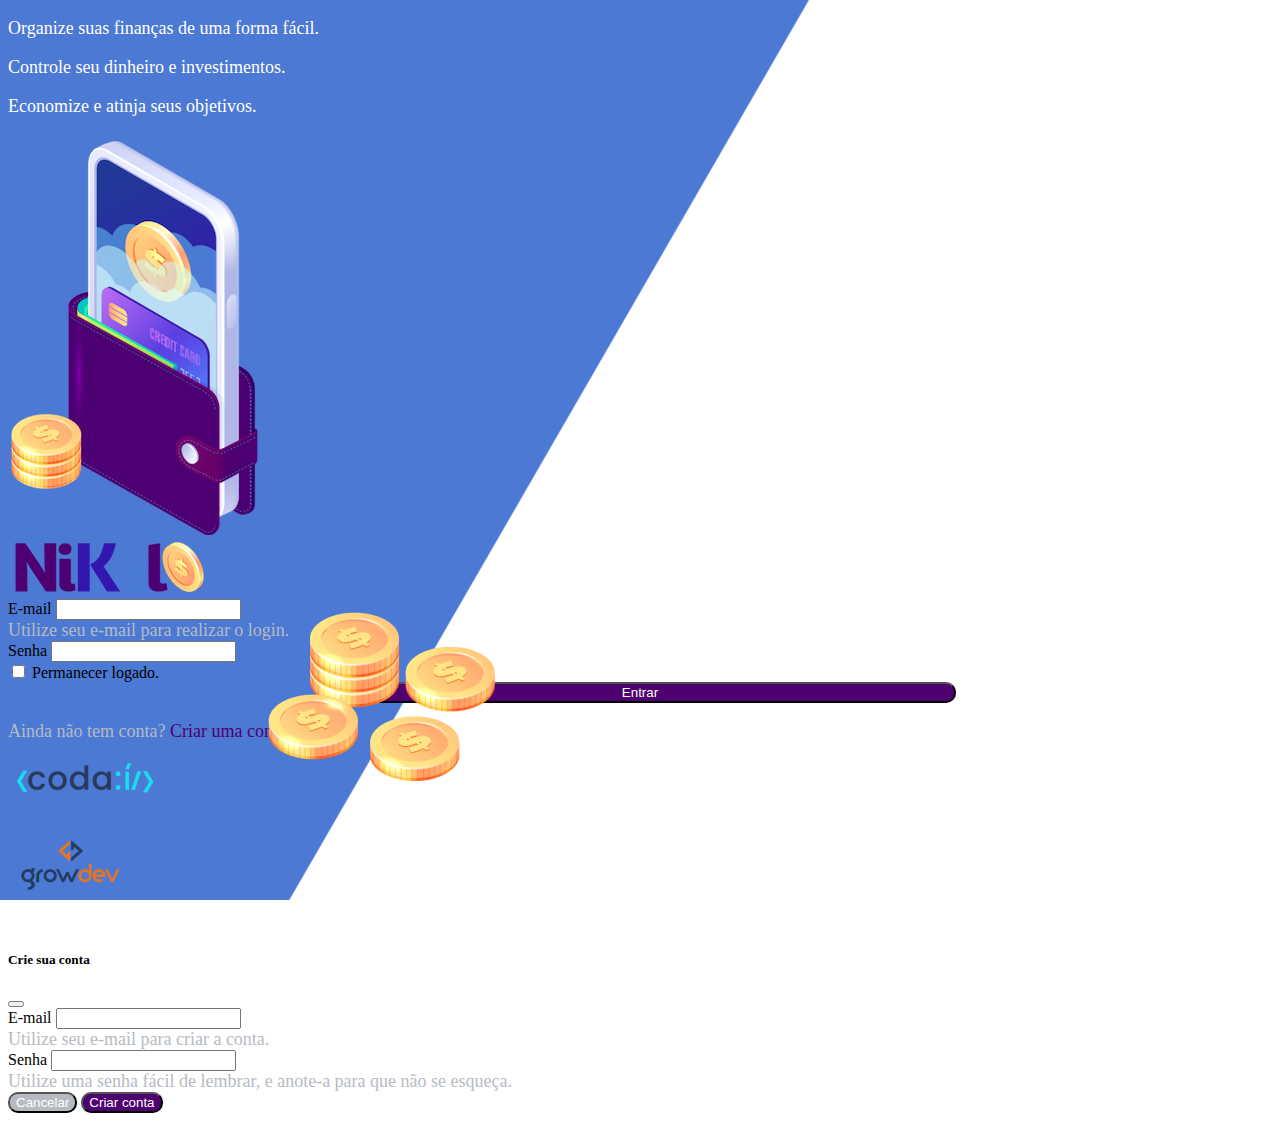
<file: public/index.html>
<!DOCTYPE html>
<html lang="pt">
<head>
    <meta charset="UTF-8">
    <meta http-equiv="X-UA-Compatible" content="IE=edge">
    <meta name="viewport" content="width=device-width, initial-scale=1.0">
    <title>Nikel</title>
    <link href="https://cdn.jsdelivr.net/npm/bootstrap@5.1.3/dist/css/bootstrap.min.css" rel="stylesheet" integrity="sha384-1BmE4kWBq78iYhFldvKuhfTAU6auU8tT94WrHftjDbrCEXSU1oBoqyl2QvZ6jIW3" crossorigin="anonymous">
    <link rel="stylesheet" href="./css/styles.css">
</head>

<body id="Login">
    <main>
        <div class="container">
            <div class="row vh-100">

                <div class="col d-flex justify-content-center flex-column my-5">
                    <div class="text-Login">
                        <p>Organize suas finanças de uma forma fácil.</p>
                        <p>Controle seu dinheiro e investimentos.</p> 
                        <p>Economize e atinja seus objetivos.</p>      
                    </div>

                    <div class="text-center">
                        <img src="../assets/images/pocket.png" alt="image pocket" class="img-fluid" srcset="">
                        <img src="../assets/images/coins.png" alt="image coins" class="img-fluid d-none d-md-inline coins" srcset="">
                    </div>
                </div>

                <div class="col d-flex justify-content-center my-5 flex-column">
                    <div class="container">
                        <div class="row">
                            <div class="col ">
                               <div class="text-center mb-3">
                                   <img src="../assets/images/nikel-logo.png" alt="logo nikel" class="img-fluid" srcset="">
                                </div>
                                
                            </div>
                        </div>
                        <div class="row">
                            <div class="col">
                                <form id="login-form">
                                    <div class="mb-3">
                                      <label for="email-input" class="form-label">E-mail</label>
                                      <input type="email" class="form-control" id="email-input" aria-describedby="emailHelp">
                                      <div id="emailHelp" class="form-text">Utilize seu e-mail para realizar o login.</div>
                                    </div>
                                    <div class="mb-3">
                                      <label for="password-input" class="form-label">Senha</label>
                                      <input type="password" class="form-control" id="password-input">
                                    </div>
                                    <div class="mb-3 form-check">
                                      <input type="checkbox" class="form-check-input" id="session-input">
                                      <label class="form-check-label" for="session-check">Permanecer logado.</label>
                                    </div>
                                    <button type="submit" class="btn button-login">Entrar</button>
                                  </form>
                            </div>
                        </div>
                        <div class="row">
                            <div class="col">
                                <p id="link-conta" class="text-center mt-2 form-text" data-bs-toggle="modal" data-bs-target="#register-modal" 
                                >Ainda não tem conta? <span class="link-default">Criar uma conta.</span> </p>
                            </div>
                        </div>
                        <div class="row">
                            <div class="text-center">
                                <div class="col mt-5">
                                    <img src="../assets/images/codai-logo.png" alt="Logo codaí" srcset="">
                                </div>
                                <div class="row">
                                    <div class="col">
                                        <img src="../assets/images/growdev-logo.png" alt="Logo growdev" srcset="">
                                    </div>
                                </div>
                            </div>
                           
                        </div>
                    </div>

            </div>
        </div>

  <!-- Modal -->
  <div class="modal fade" id="register-modal" tabindex="-1" aria-labelledby="exampleModalLabel" aria-hidden="true">
    <div class="modal-dialog">
      <div class="modal-content">
        <div class="modal-header">
          <h5 class="modal-title" id="exampleModalLabel">Crie sua conta</h5>
          <button type="button" class="btn-close" data-bs-dismiss="modal" aria-label="Close"></button>
        </div>
        <form id="create-form">
        <div class="modal-body">
            
                <div class="mb-3">
                  <label for="email-create-input" class="form-label">E-mail</label>
                  <input type="email" class="form-control" id="email-create-input" aria-describedby="emailHelp" required>
                  <div id="emailHelp" class="form-text">Utilize seu e-mail para criar a conta.</div>
                </div>
                <div class="mb-3">
                  <label for="password-create-input" class="form-label">Senha</label>
                  <input type="password" class="form-control" id="password-create-input" required>
                  <div id="passwordHelp" class="form-text">Utilize uma senha fácil de lembrar, e anote-a para que não se esqueça.</div>
                </div>
         </div>
                 <div class="modal-footer">
                 <button type="button" class="btn button-cancel" data-bs-dismiss="modal">Cancelar</button>
                 <button type="submit" class="btn button-default">Criar conta</button>
                 </div>
        
        </form>
      </div>
    </div>
  </div>
    </main>
    <script src="https://cdn.jsdelivr.net/npm/bootstrap@5.1.3/dist/js/bootstrap.bundle.min.js" integrity="sha384-ka7Sk0Gln4gmtz2MlQnikT1wXgYsOg+OMhuP+IlRH9sENBO0LRn5q+8nbTov4+1p" crossorigin="anonymous"></script>
    <script src="./js/index.js"></script>
</body>

</html>
</file>
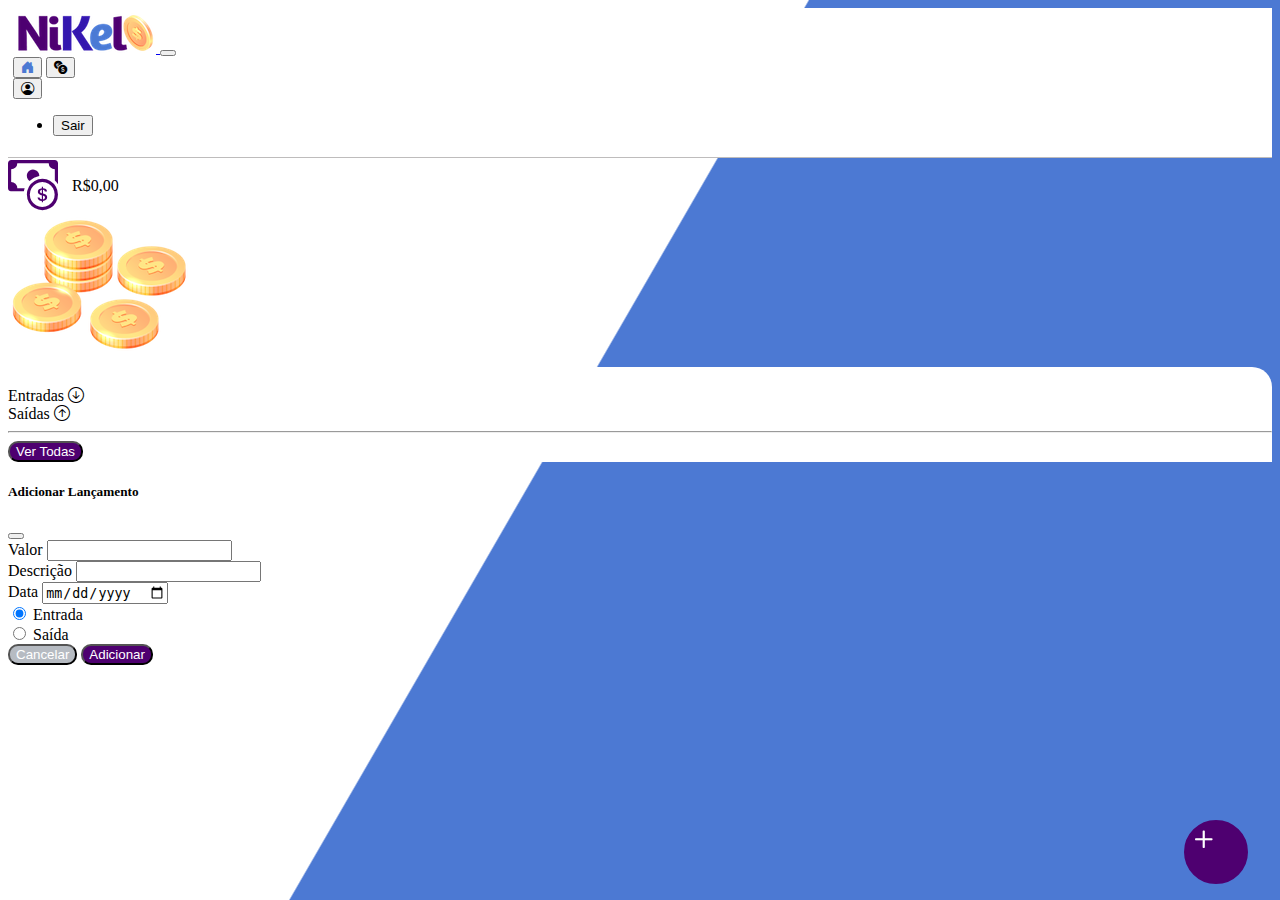
<file: public/home.html>
<!DOCTYPE html>
<html lang="pt">
<head>
    <meta charset="UTF-8">
    <meta http-equiv="X-UA-Compatible" content="IE=edge">
    <meta name="viewport" content="width=device-width, initial-scale=1.0">
    <title>Nikel-Home</title>
    <link href="https://cdn.jsdelivr.net/npm/bootstrap@5.1.3/dist/css/bootstrap.min.css" rel="stylesheet" 
    integrity="sha384-1BmE4kWBq78iYhFldvKuhfTAU6auU8tT94WrHftjDbrCEXSU1oBoqyl2QvZ6jIW3" crossorigin="anonymous">
    <link rel="stylesheet" href="https://cdn.jsdelivr.net/npm/bootstrap-icons@1.8.1/font/bootstrap-icons.css">
    <link rel="stylesheet" href="./css/styles.css">
</head>

<body id="App">
    <header>
        <nav class="navbar navbar-expand navbar-light bg-white">
            <div class="container-fluid">
              <a class="navbar-brand" href="#">
                  <img src="../assets/images/nikel-small-logo.png" alt="Logo Nikel" class="imag-fluid" srcset="">
              </a>
              <button class="navbar-toggler" type="button" data-bs-toggle="collapse" data-bs-target="#navbarSupportedContent" 
              aria-controls="navbarSupportedContent" aria-expanded="false" aria-label="Toggle navigation">
                <span class="navbar-toggler-icon"></span>
              </button>
              <div class="collapse navbar-collapse justify-content-end" id="navbarSupportedContent">
              <div class="d-flex menu">
                  <a href="home.html"><button class="btn"><i class="bi bi-house-door-fill fs-4 color-secondary"></i></button></a>
                  <a href="transactions.html"><button class="btn"><i class="bi bi-currency-exchange fs-4"></i></button></a>
                  
                  <div class="dropdown">
                    <button class="btn" type="button" id="dropdownMenuButton1" data-bs-toggle="dropdown" aria-expanded="false">
                        <i class="bi bi-person-circle fs-4"></i>
                    </button>
                    <ul class="dropdown-menu logout" aria-labelledby="dropdownMenuButton1">
                      <li><button class="dropdown-item" id="button-logout">Sair</button></li>
                    </ul>
                  </div>
              </div>
              </div>
            </div>
          </nav>
    </header>
    <main>
        <div class="container-lg">
            <div class="row">
                <div class="col mt-4 justify-content-start align-itens-center">
                    <i class="bi bi-cash-coin color-primary icon-detail"></i>
                    <span class="fs-2" id="total">R$0,00</span>
                </div>
                <div class="col d-flex mt-4 justify-content-end">
                    <div class="text-center">
                        <img src="../assets/images/coins-small.png" alt="coins" srcset="">
                    </div>
                </div>

            </div>
            <div class="row">
                <div class="col-12 info shadow-lg">
                    <div class="container">
                        <div class="row">
                            <div class="col-6">
                              <span class="fs-4">Entradas <i class="bi bi-arrow-down-circle fs-2 align-middle"></i></span> 
                            </div>
                            <div class="col-6">
                               <span class="fs-4">Saídas <i class="bi bi-arrow-up-circle fs-2 align-middle"></i></span> 
                            </div>
                            <div class="col-12 my-2">
                                <hr>
                            </div>
                        </div>
                        <div class="row">
                            <div class="col-6">
                                <div class="container p-0" id="cash-in-list">
                                    
                                </div>
                            </div>
                            <div class="col-6">
                                <div class="container p-0" id="cash-out-list">
                                    
                                </div>
                            </div>
                            <div class="col-12 mb-4">
                                <a href="transactions.html"><button type="button" Class="bpn button-default" id="transactions-button"> Ver Todas </button></a>
                            </div>
                        </div>
                    </div>
                </div>
            </div>
            <i class="bi bi-plus btn button-float" data-bs-toggle="modal" data-bs-target="#transaction-modal"></i>
        </div>

     <!-- Modal -->
  <div class="modal fade" id="transaction-modal" tabindex="-1" aria-labelledby="exampleModalLabel" aria-hidden="true">
    <div class="modal-dialog">
      <div class="modal-content">
        <div class="modal-header">
          <h5 class="modal-title" id="exampleModalLabel">Adicionar Lançamento</h5>
          <button type="button" class="btn-close" data-bs-dismiss="modal" aria-label="Close"></button>
        </div>
        <form id="transaction-form">
        <div class="modal-body">
            
                <div class="mb-3">
                  <label for="value-transaction-input" class="form-label">Valor</label>
                  <input type="number" step="any" class="form-control" id="value-transaction-input" aria-describedby="emailHelp" required>
                  
                </div>
                <div class="mb-3">
                  <label for="description-transaction-input" class="form-label">Descrição</label>
                  <input type="text" class="form-control" id="description-transaction-input" required>
                  
                </div>
                <div class="mb-3">
                    <label for="date-transaction-input" class="form-label">Data</label>
                    <input type="date" class="form-control" id="date-transaction-input" aria-describedby="emailHelp" required>
                </div>
                <div class="mb-3">
                    <div class="form-check form-check-inline">
                        <input class="form-check-input" type="radio" name="type-input" id="entrada-check" value="1" checked>
                        <label class="form-check-label" for="entrada-check">Entrada</label>
                      </div>
                      <div class="form-check form-check-inline">
                        <input class="form-check-input" type="radio" name="type-input" id="saída-check" value="2">
                        <label class="form-check-label" for="saída-check">Saída</label>
                      </div>
                      
                </div>
                 <div class="modal-footer">
                 <button type="button" class="btn button-cancel" data-bs-dismiss="modal">Cancelar</button>
                 <button type="submit" class="btn button-default">Adicionar</button>
                 </div>
        
        </form>
      </div>
    </div>
  </div>
    </main>
    <script src="https://cdn.jsdelivr.net/npm/bootstrap@5.1.3/dist/js/bootstrap.bundle.min.js" 
    integrity="sha384-ka7Sk0Gln4gmtz2MlQnikT1wXgYsOg+OMhuP+IlRH9sENBO0LRn5q+8nbTov4+1p" 
    crossorigin="anonymous"></script>
    <script src="./js/home.js"></script>
</body>

</html>
</file>
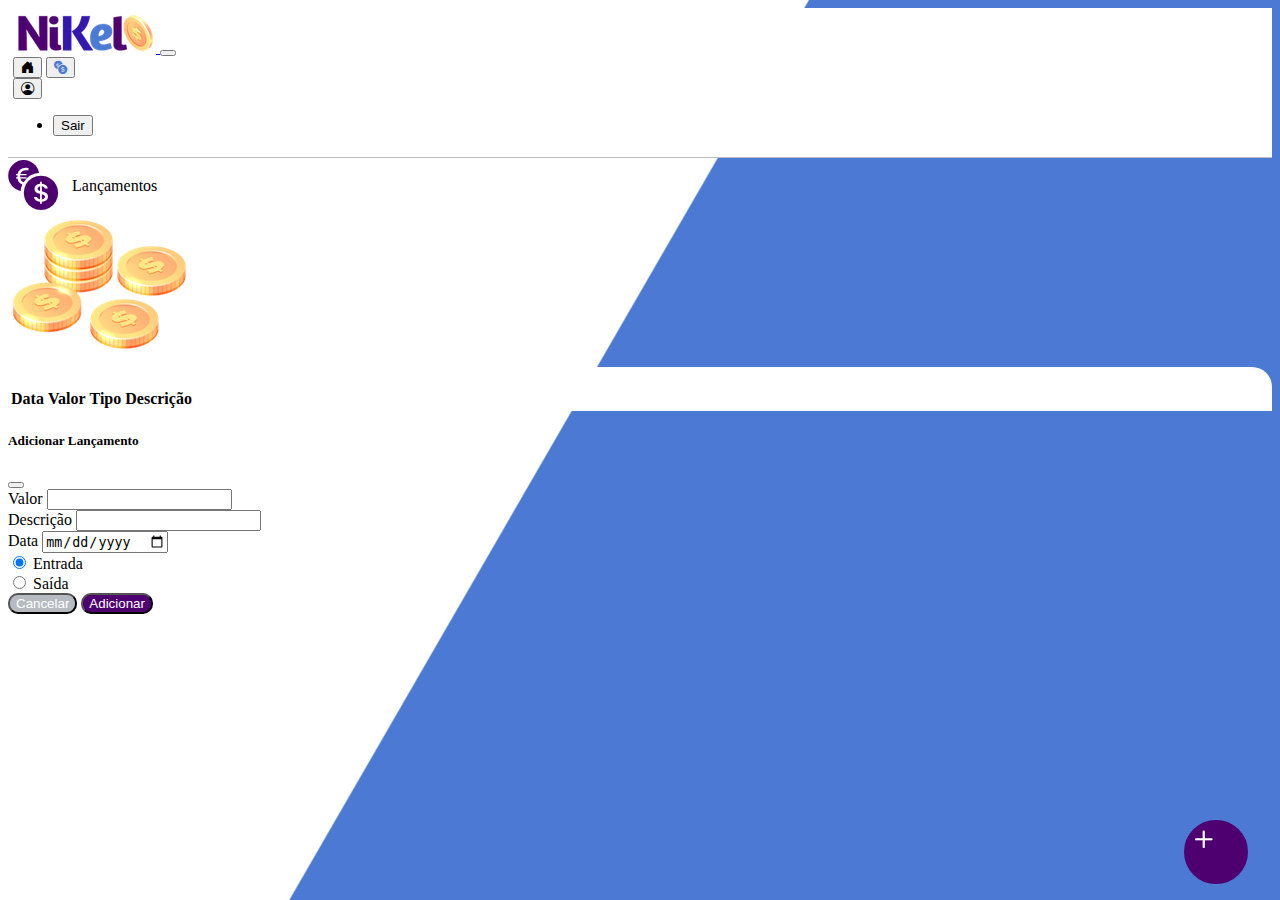
<file: public/transactions.html>
<!DOCTYPE html>
<html lang="pt">
<head>
    <meta charset="UTF-8">
    <meta http-equiv="X-UA-Compatible" content="IE=edge">
    <meta name="viewport" content="width=device-width, initial-scale=1.0">
    <title>Nikel-Lançamentos</title>
    <link href="https://cdn.jsdelivr.net/npm/bootstrap@5.1.3/dist/css/bootstrap.min.css" rel="stylesheet" integrity="sha384-1BmE4kWBq78iYhFldvKuhfTAU6auU8tT94WrHftjDbrCEXSU1oBoqyl2QvZ6jIW3" crossorigin="anonymous">
    <link rel="stylesheet" href="https://cdn.jsdelivr.net/npm/bootstrap-icons@1.8.1/font/bootstrap-icons.css">
    <link rel="stylesheet" href="./css/styles.css">
</head>

<body id="App">
    <header>
        <nav class="navbar navbar-expand navbar-light bg-white">
            <div class="container-fluid">
              <a class="navbar-brand" href="#">
                  <img src="../assets/images/nikel-small-logo.png" alt="Logo Nikel" class="imag-fluid" srcset="">
              </a>
              <button class="navbar-toggler" type="button" data-bs-toggle="collapse" data-bs-target="#navbarSupportedContent" aria-controls="navbarSupportedContent" aria-expanded="false" aria-label="Toggle navigation">
                <span class="navbar-toggler-icon"></span>
              </button>
              <div class="collapse navbar-collapse justify-content-end" id="navbarSupportedContent">
              <div class="d-flex menu">
                  <a href="home.html"><button class="btn"><i class="bi bi-house-door-fill fs-4 "></i></button></a>
                  <a href="transactions.html"><button class="btn"><i class="bi bi-currency-exchange fs-4 color-secondary"></i></button></a>
                  
                  <div class="dropdown">
                    <button class="btn" type="button" id="dropdownMenuButton1" data-bs-toggle="dropdown" aria-expanded="false">
                        <i class="bi bi-person-circle fs-4"></i>
                    </button>
                    <ul class="dropdown-menu logout" aria-labelledby="dropdownMenuButton1">
                      <li><button class="dropdown-item" id="button-logout">Sair</button></li>
                    </ul>
                  </div>
              </div>
                
              </div>
            </div>
          </nav>
    </header>
    <main>
        <div class="container-lg">
            <div class="row">
                <div class="col mt-4 justify-content-start align-itens-center">
                    <i class="bi bi-currency-exchange color-primary icon-detail"></i>
                    <span class="fs-2">Lançamentos</span>
                </div>
                <div class="col d-flex mt-4 justify-content-end">
                    <div class="text-center">
                        <img src="../assets/images/coins-small.png" alt="coins" srcset="">
                    </div>
                </div>

            </div>
            <div class="row">
                <div class="col-12 info shadow-lg">
                    <div class="container">
                        <div class="row">
                            <div class="col-12">
                                <table class="table">
                                    <thead>
                                      <tr>
                                        <th scope="col">Data</th>
                                        <th scope="col">Valor</th>
                                        <th scope="col">Tipo</th>
                                        <th scope="col">Descrição</th>
                                      </tr>
                                    </thead>
                                    <tbody id="transactions-list">
                                                                            
                                    </tbody>
                                  </table>
                            </div>
                        </div>
                    </div>
                </div>
            </div>
            <i class="bi bi-plus btn button-float" data-bs-toggle="modal" data-bs-target="#transaction-modal"></i>
        </div>
        <!-- Modal -->
  <div class="modal fade" id="transaction-modal" tabindex="-1" aria-labelledby="exampleModalLabel" aria-hidden="true">
    <div class="modal-dialog">
      <div class="modal-content">
        <div class="modal-header">
          <h5 class="modal-title" id="exampleModalLabel">Adicionar Lançamento</h5>
          <button type="button" class="btn-close" data-bs-dismiss="modal" aria-label="Close"></button>
        </div>
        <form id="transaction-form">
        <div class="modal-body">
            
                <div class="mb-3">
                  <label for="value-transaction-input" class="form-label">Valor</label>
                  <input type="number" step="any" class="form-control" id="value-transaction-input" aria-describedby="emailHelp">
                  
                </div>
                <div class="mb-3">
                  <label for="description-transaction-input" class="form-label">Descrição</label>
                  <input type="text" class="form-control" id="description-transaction-input">
                  
                </div>
                <div class="mb-3">
                    <label for="date-transaction-input" class="form-label">Data</label>
                    <input type="date" class="form-control" id="date-transaction-input" aria-describedby="emailHelp">
                </div>
                <div class="mb-3">
                    <div class="form-check form-check-inline">
                        <input class="form-check-input" type="radio" name="type-input" id="entrada-check" value="1" checked>
                        <label class="form-check-label" for="entrada-check">Entrada</label>
                      </div>
                      <div class="form-check form-check-inline">
                        <input class="form-check-input" type="radio" name="type-input" id="saída-check" value="2">
                        <label class="form-check-label" for="saída-check">Saída</label>
                      </div>
                      
                </div>
                 <div class="modal-footer">
                 <button type="button" class="btn button-cancel" data-bs-dismiss="modal">Cancelar</button>
                 <button type="submit" class="btn button-default">Adicionar</button>
                 </div>
        
        </form>
      </div>
    </div>
  </div>
    </main>
    <script src="https://cdn.jsdelivr.net/npm/bootstrap@5.1.3/dist/js/bootstrap.bundle.min.js" integrity="sha384-ka7Sk0Gln4gmtz2MlQnikT1wXgYsOg+OMhuP+IlRH9sENBO0LRn5q+8nbTov4+1p" crossorigin="anonymous"></script>
    <script src="./js/transactions.js"></script>
  </body>

</html>
</file>
<file: public/css/styles.css>
#Login{
    background: linear-gradient(120deg, #4c79d3 44.9%, #ffffff 45%) no-repeat fixed;
}

#App{
    background: linear-gradient(120deg, #ffffff 44.9%, #4c79d3 45%) no-repeat fixed;
}

header{
    border-bottom: 1px solid #bebcbc;
    padding: 5px;
    background-color: #ffffff;
}

.color-primary{
    color: #4e0070;
}

.color-secondary{
    color: #4c79d3;
}

.icon-detail{
    font-size: 50px;
    margin-right: 10px;
    vertical-align: middle;
}

.info{
    background-color: #ffffff;
    border-radius: 20px 20px 0px 0px;
    padding: 20px 0px 0px 0px;
}

.button-default{
    border-radius: 10px;
    background-color: #4e0070;
    color: #ffffff;
}

.button-cancel{
    border-radius: 10px;
    background-color: #b6bbc2;
    color: #ffffff;
}

.button-float{ 
    border-radius: 100%;
    border: 2px solid #4e0070;
    height: 60px;
    width: 60px;
    position: fixed;
    bottom: 1rem;
    right: 2rem;
    font-size: 35px;
    background-color: #4e0070;
    color: #ffffff;
    padding: 0;
}

.button-float:hover{
    border: 2px solid #4c79d3;
    background-color: #ffffff;
    color: #4c79d3;
}

.text-Login{
    color: #ffffff;
    font-size: 18px;
    font-weight: 500;
}

.coins{
    position: absolute;
    bottom: 100px;
}

.button-login{
    border-radius: 10px;
    background-color: #4e0070;
    color: #ffffff;
    width: 50%;
    margin: 0 25%;
}

.button-login:hover, .button-default:hover{
    background: #4c79d3;
    color: #ffffff;
}

.link-default{
    color: #4e0070;
    cursor: pointer;
}

.link-default:hover{
    color: #4c79d3;
}

.form-text{
    color: #b6bbc2;
    font-size: 18px;
}

.logout{
    min-width: 5rem !important;
}

.menu{
    margin-right: 20px;
}
</file>
